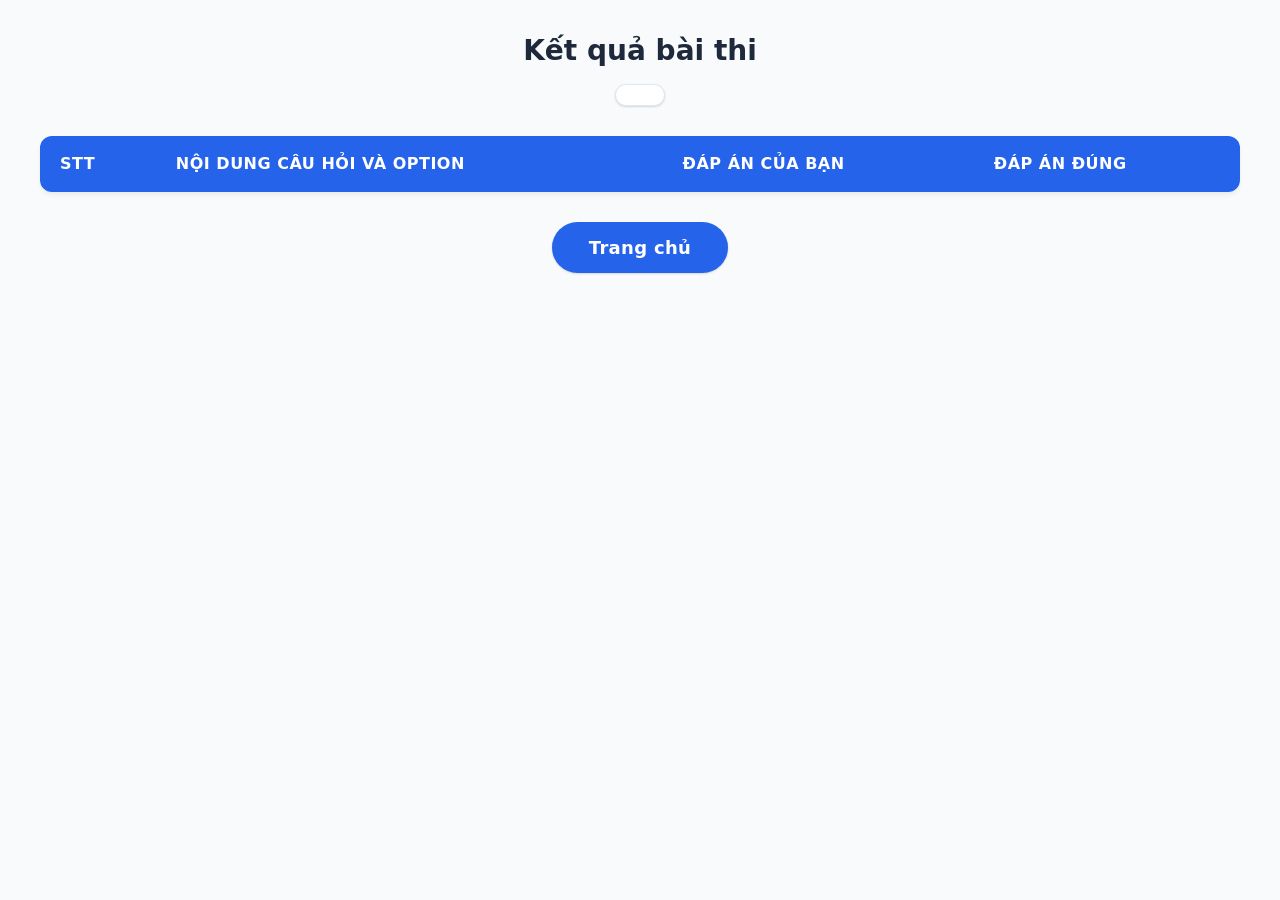
<file: ExamSystem_FE/score.html>
<!DOCTYPE html>
<html lang="vi">

<head>

    <meta charset="UTF-8">

    <title>Kết quả bài thi</title>

    <style>
        /* ===== VARIABLES ===== */
        :root {
            --white: #ffffff;
            --gray-light: #f8fafc;
            --gray-border: #e2e8f0;
            --gray-text: #334155;
            --gray-dark: #1e293b;
            --primary-blue: #2563eb;
            --primary-blue-hover: #1d4ed8;
            --green-light: #dcfce7;
            --green-medium: #86efac;
            --green-text: #166534;
            --orange-light: #fed7aa;
            --orange-medium: #fdba74;
            --orange-text: #9a3412;
            --shadow-sm: 0 1px 3px rgba(0, 0, 0, 0.05), 0 1px 2px rgba(0, 0, 0, 0.1);
            --shadow-md: 0 4px 6px -1px rgba(0, 0, 0, 0.05), 0 2px 4px -1px rgba(0, 0, 0, 0.03);
            --radius: 12px;
            --font-family: 'Inter', system-ui, -apple-system, BlinkMacSystemFont, 'Segoe UI', Roboto, 'Helvetica Neue', sans-serif;
        }

        /* ===== BASE ===== */
        * {
            margin: 0;
            padding: 0;
            box-sizing: border-box;
        }

        body {
            font-family: var(--font-family);
            background-color: var(--gray-light);
            color: var(--gray-text);
            line-height: 1.5;
            padding: 30px 20px;
            min-height: 100vh;
            display: flex;
            flex-direction: column;
            align-items: center;
        }

        /* ===== HEADINGS ===== */
        h2 {
            font-size: 28px;
            font-weight: 600;
            color: var(--gray-dark);
            margin-bottom: 12px;
            text-align: center;
        }

        #correctCount {
            font-size: 18px;
            font-weight: 500;
            color: var(--primary-blue);
            background-color: var(--white);
            padding: 10px 24px;
            border-radius: 40px;
            border: 1px solid var(--gray-border);
            box-shadow: var(--shadow-sm);
            margin-bottom: 30px;
            display: inline-block;
        }

        /* ===== TABLE ===== */
        table {
            width: 100%;
            max-width: 1200px;
            background-color: var(--white);
            border-radius: var(--radius);
            border-collapse: collapse;
            overflow: hidden;
            box-shadow: var(--shadow-md);
            margin-bottom: 30px;
        }

        /* Table header */
        thead tr {
            background-color: var(--primary-blue);
            color: var(--white);
        }

        th {
            font-weight: 600;
            font-size: 16px;
            text-transform: uppercase;
            letter-spacing: 0.5px;
            padding: 16px 20px;
            text-align: left;
        }

        /* Table body */
        tbody tr {
            border-bottom: 1px solid var(--gray-border);
            transition: background-color 0.15s ease;
        }

        tbody tr:hover {
            background-color: #f1f5f9;
            /* slightly darker than gray-light */
        }

        td {
            padding: 16px 20px;
            font-size: 15px;
            vertical-align: top;
        }

        /* Cột STT */
        td:first-child {
            font-weight: 600;
            color: var(--gray-dark);
            text-align: center;
        }

        /* Cột nội dung câu hỏi và option */
        td:nth-child(2) {
            max-width: 500px;
        }

        /* Đáp án của bạn và đáp án đúng */
        td:nth-child(3),
        td:nth-child(4) {
            font-weight: 500;
        }

        /* Trạng thái đúng/sai (giả sử JS thêm class vào hàng hoặc ô) */
        tr.correct td:nth-child(3),
        tr.correct td:nth-child(4) {
            background-color: var(--green-light);
            color: var(--green-text);
            border-radius: 4px;
        }

        tr.incorrect td:nth-child(3) {
            background-color: var(--orange-light);
            color: var(--orange-text);
            border-radius: 4px;
        }

        tr.incorrect td:nth-child(4) {
            background-color: var(--green-light);
            color: var(--green-text);
            border-radius: 4px;
        }

        /* Nếu muốn highlight ô cụ thể, có thể thêm class riêng */
        td.correct-answer {
            background-color: var(--green-light);
            color: var(--green-text);
            font-weight: 600;
            border-radius: 4px;
        }

        td.wrong-answer {
            background-color: var(--orange-light);
            color: var(--orange-text);
            font-weight: 600;
            border-radius: 4px;
        }

        /* ===== BUTTON ===== */
        .home-btn {
            background-color: var(--primary-blue);
            color: var(--white);
            border: none;
            padding: 14px 36px;
            font-size: 18px;
            font-weight: 600;
            border-radius: 40px;
            cursor: pointer;
            transition: all 0.15s ease;
            box-shadow: var(--shadow-sm);
            font-family: var(--font-family);
            letter-spacing: 0.3px;
            border: 1px solid transparent;
        }

        .home-btn:hover {
            background-color: var(--primary-blue-hover);
            transform: translateY(-1px);
            box-shadow: 0 10px 15px -3px rgba(0, 0, 0, 0.1);
        }

        .home-btn:active {
            transform: translateY(0);
        }

        /* ===== RESPONSIVE ===== */
        @media (max-width: 768px) {
            table {
                display: block;
                overflow-x: auto;
                white-space: nowrap;
            }

            th,
            td {
                padding: 12px 16px;
            }

            h2 {
                font-size: 24px;
            }

            #correctCount {
                font-size: 16px;
                padding: 8px 20px;
            }

            .home-btn {
                padding: 12px 30px;
                font-size: 16px;
            }
        }
    </style>

</head>

<body>
    <h2>Kết quả bài thi</h2>
    <p id="correctCount"></p>
    <table>
        <thead>
            <tr>
                <th>STT</th>
                <th>Nội dung câu hỏi và Option</th>
                <th>Đáp án của bạn</th>
                <th>Đáp án đúng</th>
            </tr>
        </thead>
        <tbody id="scoreTable"></tbody>
    </table>
    <button class="home-btn" onclick="goHome()">Trang chủ</button>
    <script src="assets/js/modules/score.js"></script>
</body>

</html>
</file>
